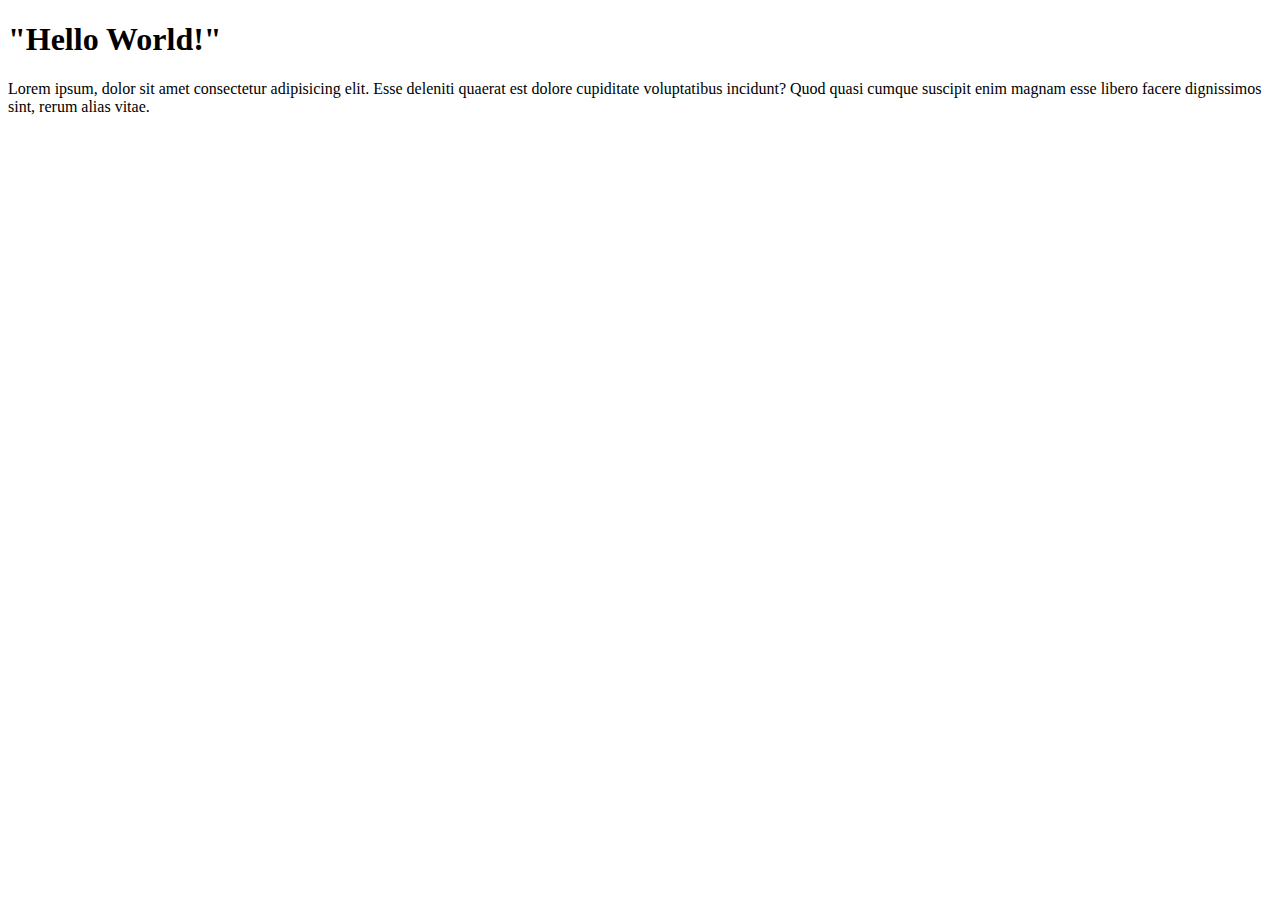
<file: block-BHaaac/index.html>
<!DOCTYPE html>
<html>
    <head>
        <title>My 1st webpage</title>
    </head>
    <body>
        <h1>"Hello World!"</h1>
        <p>Lorem ipsum, dolor sit amet consectetur adipisicing elit. Esse deleniti quaerat est dolore cupiditate voluptatibus incidunt? Quod quasi cumque suscipit enim magnam esse libero facere dignissimos sint, rerum alias vitae.</p>
    </body>
</html>
</file>
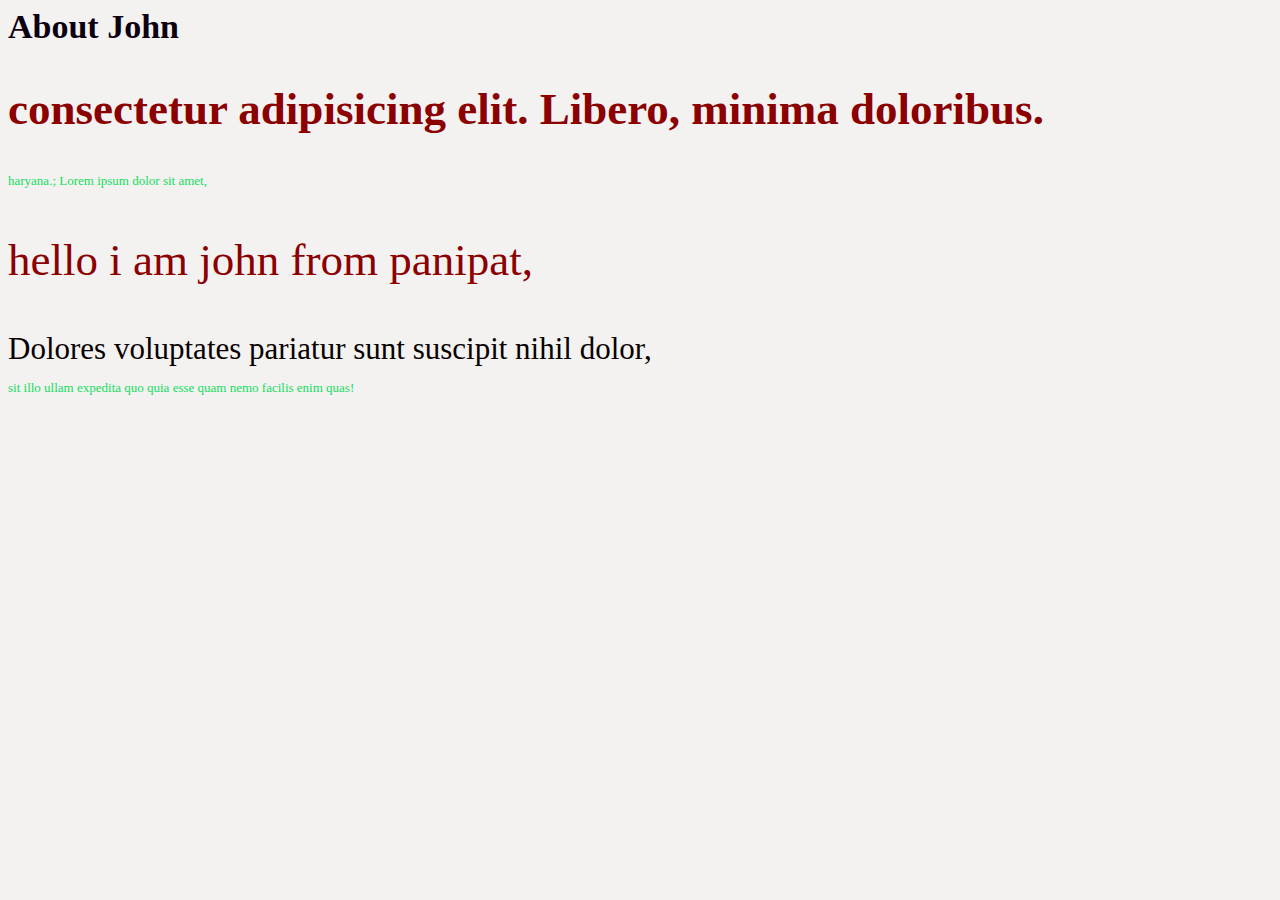
<file: block-BHaaaf/index.html>
<html>
  <head>
    <title>hello john</title>
    <link rel="stylesheet" href="style.css">
  </head>
  <body>
    <h1>About John</h1>
    <h2 class="heading">consectetur adipisicing elit. Libero, minima doloribus.</h2>
    <p> haryana.; Lorem ipsum dolor sit amet,</p>
    <p class="heading">hello i am john from panipat,</p>
    <div id="unique"> Dolores voluptates pariatur sunt suscipit nihil dolor,</div>
    <p>sit illo ullam expedita quo quia esse quam nemo facilis enim quas!</p>
  </body>
</html>
</file>
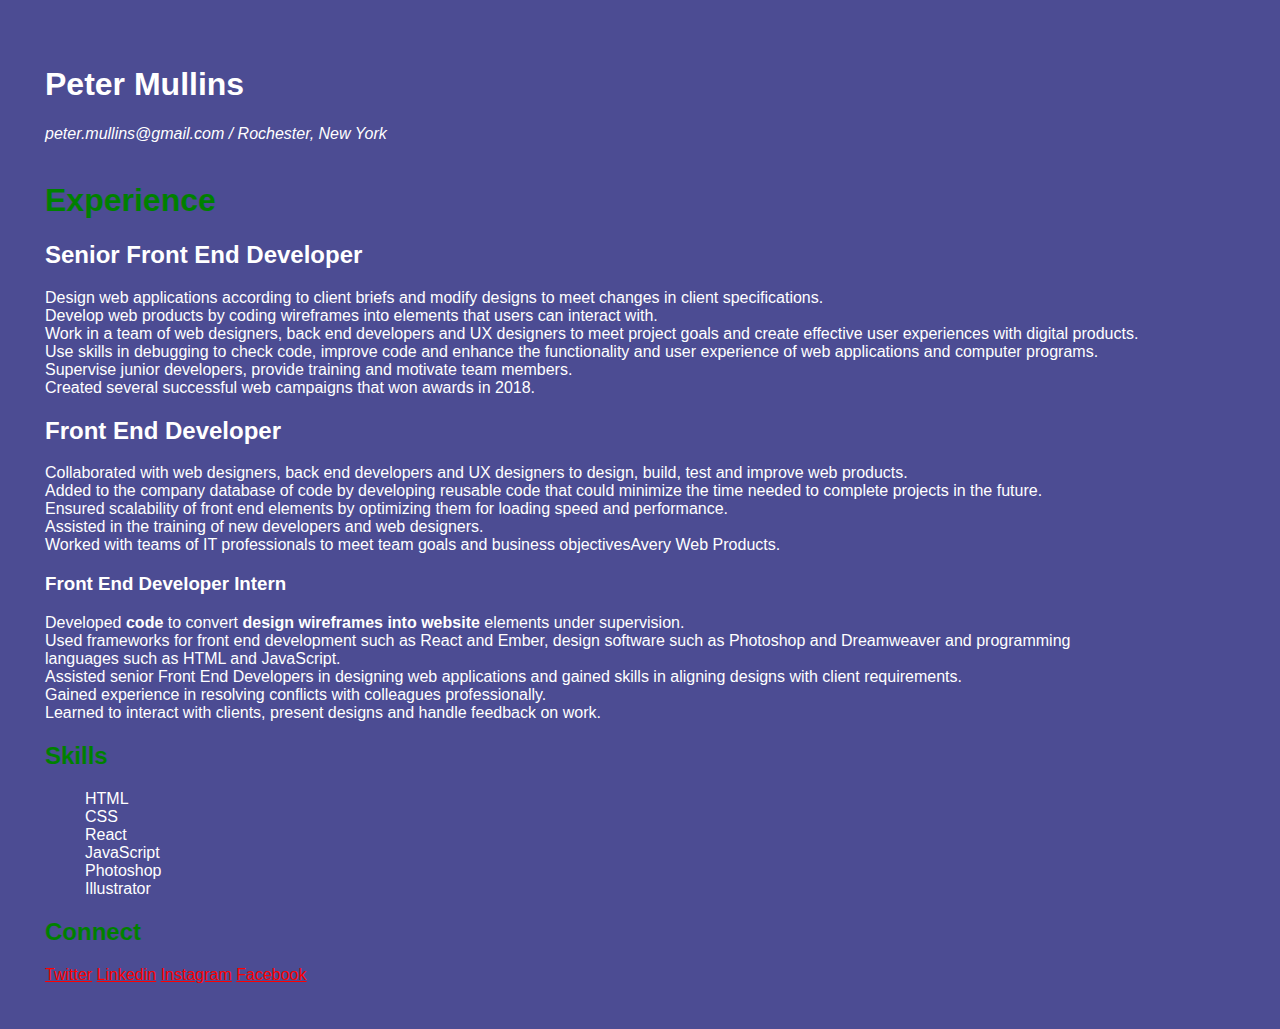
<file: block-BHaaag/index.html>
<!DOCTYPE html>
<html lang="en">
<head>
    <meta charset="UTF-8">
    <meta http-equiv="X-UA-Compatible" content="IE=edge">
    <meta name="viewport" content="width=device-width, initial-scale=1.0">
    <title>Document</title>
    <link rel="stylesheet" href="style.css">
</head>
<body>
    <h1>
        Peter Mullins
    </h1>
    <address>
        peter.mullins@gmail.com / Rochester, New York
    </address>
    <br>
    <h1 class="heading">
       <strong>
           <b>
                Experience
           </b>
       </strong> 
    </h1>
    <h2>
        Senior Front End Developer
    </h2>
    <p>
        Design web applications according to client briefs and modify designs to meet changes in client specifications. <br>

        Develop web products by coding wireframes into elements that users can interact with. <br>

        Work in a team of web designers, back end developers and UX designers to meet project goals and create effective user experiences with digital
        products. <br>

        Use skills in debugging to check code, improve code and enhance the functionality and user experience of web applications and computer
        programs. <br>

        Supervise junior developers, provide training and motivate team members. <br>

        Created several successful web campaigns that won awards in 2018.
    </p>
    <h2>
        Front End Developer
    </h2>
    <p>
        Collaborated with web designers, back end developers and UX designers to design, build, test and improve web products. <br>

        Added to the company database of code by developing reusable code that could minimize the time needed to complete projects in the future. <br>
        Ensured scalability of front end elements by optimizing them for loading speed and performance. <br>

        Assisted in the training of new developers and web designers. <br>

        Worked with teams of IT professionals to meet team goals and business objectivesAvery Web Products.
    </p>
    <h3>
        Front End Developer Intern
    </h3>
    <p>
        Developed <b> code</b>  to convert <strong> design wireframes into website  </strong> elements under supervision. <br>

        Used frameworks for front end development such as React and Ember, design software such as Photoshop and Dreamweaver and programming <br>
        languages such as HTML and JavaScript. <br>

        Assisted senior Front End Developers in designing web applications and gained skills in aligning designs with client requirements. <br>

        Gained experience in resolving conflicts with colleagues professionally. <br>

        Learned to interact with clients, present designs and handle feedback on work.
    </p>
    <h2 class="heading">
        Skills
    </h2>
    <ul>
        <li>HTML</li>
        <li>CSS</li>
        <li>React</li>
        <li>JavaScript</li>
        <li>Photoshop</li>
        <li>Illustrator</li>
    </ul>
    <h2 class="heading">
        Connect
    </h2>
    <div class="social">
    <a href="http://www.twitter.com">Twitter</a>
    <a href="http://www.linkedin.com">Linkedin</a>
    <a href="http://www.instagram.com">Instagram</a>
    <a href="http://www.facebook.com">Facebook</a>


    </div>
    

    
</body>
</html>
</file>
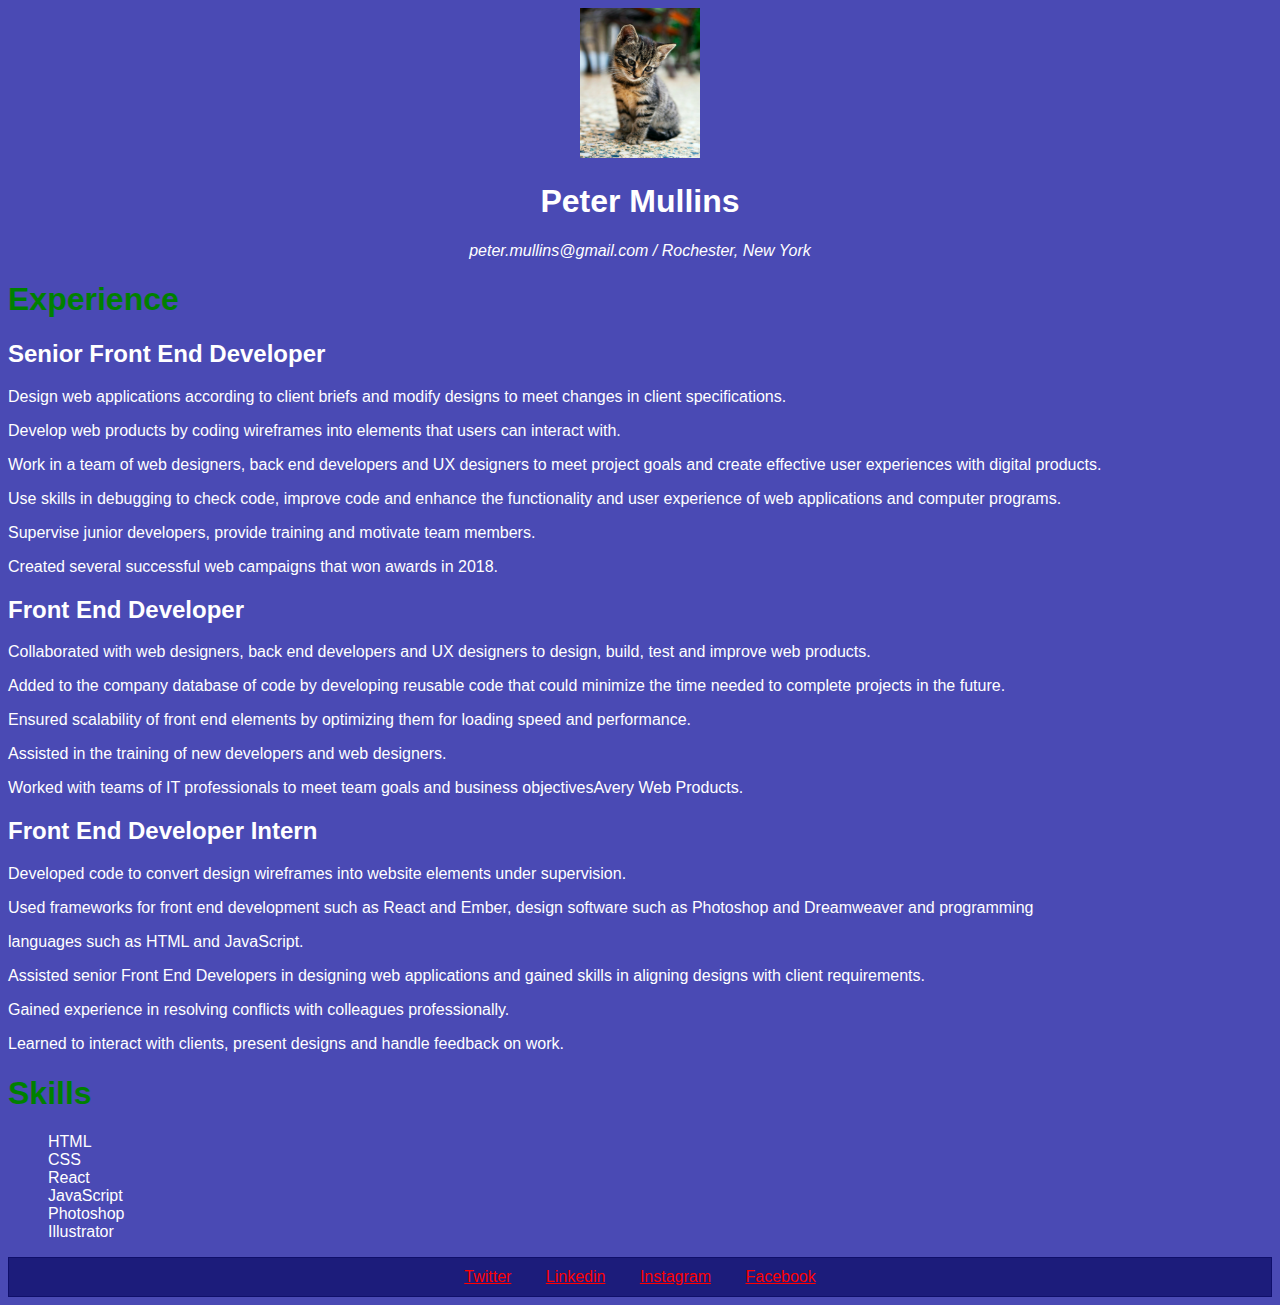
<file: block-BHaaai/index.html>
<!DOCTYPE html>
<html lang="en">
<head>
  <meta charset="UTF-8">
  <meta http-equiv="X-UA-Compatible" content="IE=edge">
  <meta name="viewport" content="width=device-width, initial-scale=1.0">
  <title>Document</title>
  <link rel="stylesheet" href="./style.css">
</head>
<body>
  <header>
    <img src="./cat.jpg" alt="cat" height="150px" width="120px">
    <h1>
      Peter Mullins
    </h1>
    <address>
      peter.mullins@gmail.com / Rochester, New York
    </address>
  </header>
  <section>
    <h1 class="green">
      Experience
    </h1>
    <h2>
      Senior Front End Developer
    </h2>
    <p>
      Design web applications according to client briefs and modify designs to meet changes in client specifications.
    </p>
    <p>Develop web products by coding wireframes into elements that users can interact with.</p>
    <p>Work in a team of web designers, back end developers and UX designers to meet project goals and create effective user experiences with digital products.</p>
    <p>Use skills in debugging to check code, improve code and enhance the functionality and user experience of web applications and computer programs.</p>
    <p>Supervise junior developers, provide training and motivate team members.</p>
    <p>Created several successful web campaigns that won awards in 2018.</p>
    <h2>
      Front End Developer
    </h2>
    <p>Collaborated with web designers, back end developers and UX designers to design, build, test and improve web products.</p>
    <p>Added to the company database of code by developing reusable code that could minimize the time needed to complete projects in the future.<p>
    <p>Ensured scalability of front end elements by optimizing them for loading speed and performance.</p>
    <p>Assisted in the training of new developers and web designers.</p>
    <p>Worked with teams of IT professionals to meet team goals and business objectivesAvery Web Products.</p>
    <h2>
      Front End Developer Intern
    </h2>
    <p>Developed code to convert design wireframes into website elements under supervision.</p>
    <p>Used frameworks for front end development such as React and Ember, design software such as Photoshop and Dreamweaver and programming</p>
    <p>languages such as HTML and JavaScript.</p>
    <p>Assisted senior Front End Developers in designing web applications and gained skills in aligning designs with client requirements.</p>
    <p>Gained experience in resolving conflicts with colleagues professionally.</p>
    <p>Learned to interact with clients, present designs and handle feedback on work.</p>
  </section>
  <h1 class="green">
    Skills
  </h1>
  <div>
    <ul>
      <li>HTML</li>
      <li>CSS</li>
      <li>React</li>
      <li>JavaScript</li>
      <li>Photoshop</li>
      <li>Illustrator</li>
    </ul>
  </div>
  <footer>
    <div class="social">
      <a href="http://www.twitter.com">Twitter</a>
      <a href="http://www.linkedin.com">Linkedin</a>
      <a href="http://www.instagram.com">Instagram</a>
      <a href="http://www.facebook.com">Facebook</a>

    </div>
   

  </footer>
  
</body>
</html>
</file>
<file: block-BHaaaf/style.css>
h1 {
    color: rgb(12, 0, 17);
    font-size: 34px;
}
p {
    color: rgb(21, 221, 94);
    font-size: 13px;
}
body {
    background-color: rgb(243, 242, 241);
}
.heading {
    color: darkred;
    font-size: 45px;
}
#unique {
    color: rgb(7, 0, 0);
    font-size: 31px;
}
</file>
<file: block-BHaaag/style.css>
body {
    background-color: rgba(6, 6, 105, 0.719);
    color: white;
    margin: 25px;
    padding: 20px;
    font-family: Arial, Helvetica, sans-serif;
    line-height-step: 15px
    ;
}
a{
    color: red;
}

.heading{
    color: green;
}
ul{
    list-style: none;
    display: block;
}
.social.a{
    color: red;
    margin: auto;
    
}
</file>
<file: block-BHaaai/style.css>
body{
    background-color: rgba(5, 5, 151, 0.726);
    color: white;
    font-family: Arial, Helvetica, sans-serif;
}
header{
    text-align: center;
}
.green{
    color: green;
}
ul{
    align-items: center;
    list-style: none;
    margin-left:none;
    text-align: left;
}
.social{
    border: 1px solid rgba(10, 10, 100, 0.712);
    text-align: center;
    padding: 10px;
    background-color: rgba(10, 10, 100, 0.712);
    margin: auto;

}
a{
    color: red;
    margin: 0 15px;
}
footer{
    height: 100%;
}
#list{
    align-items: center;
}
</file>
